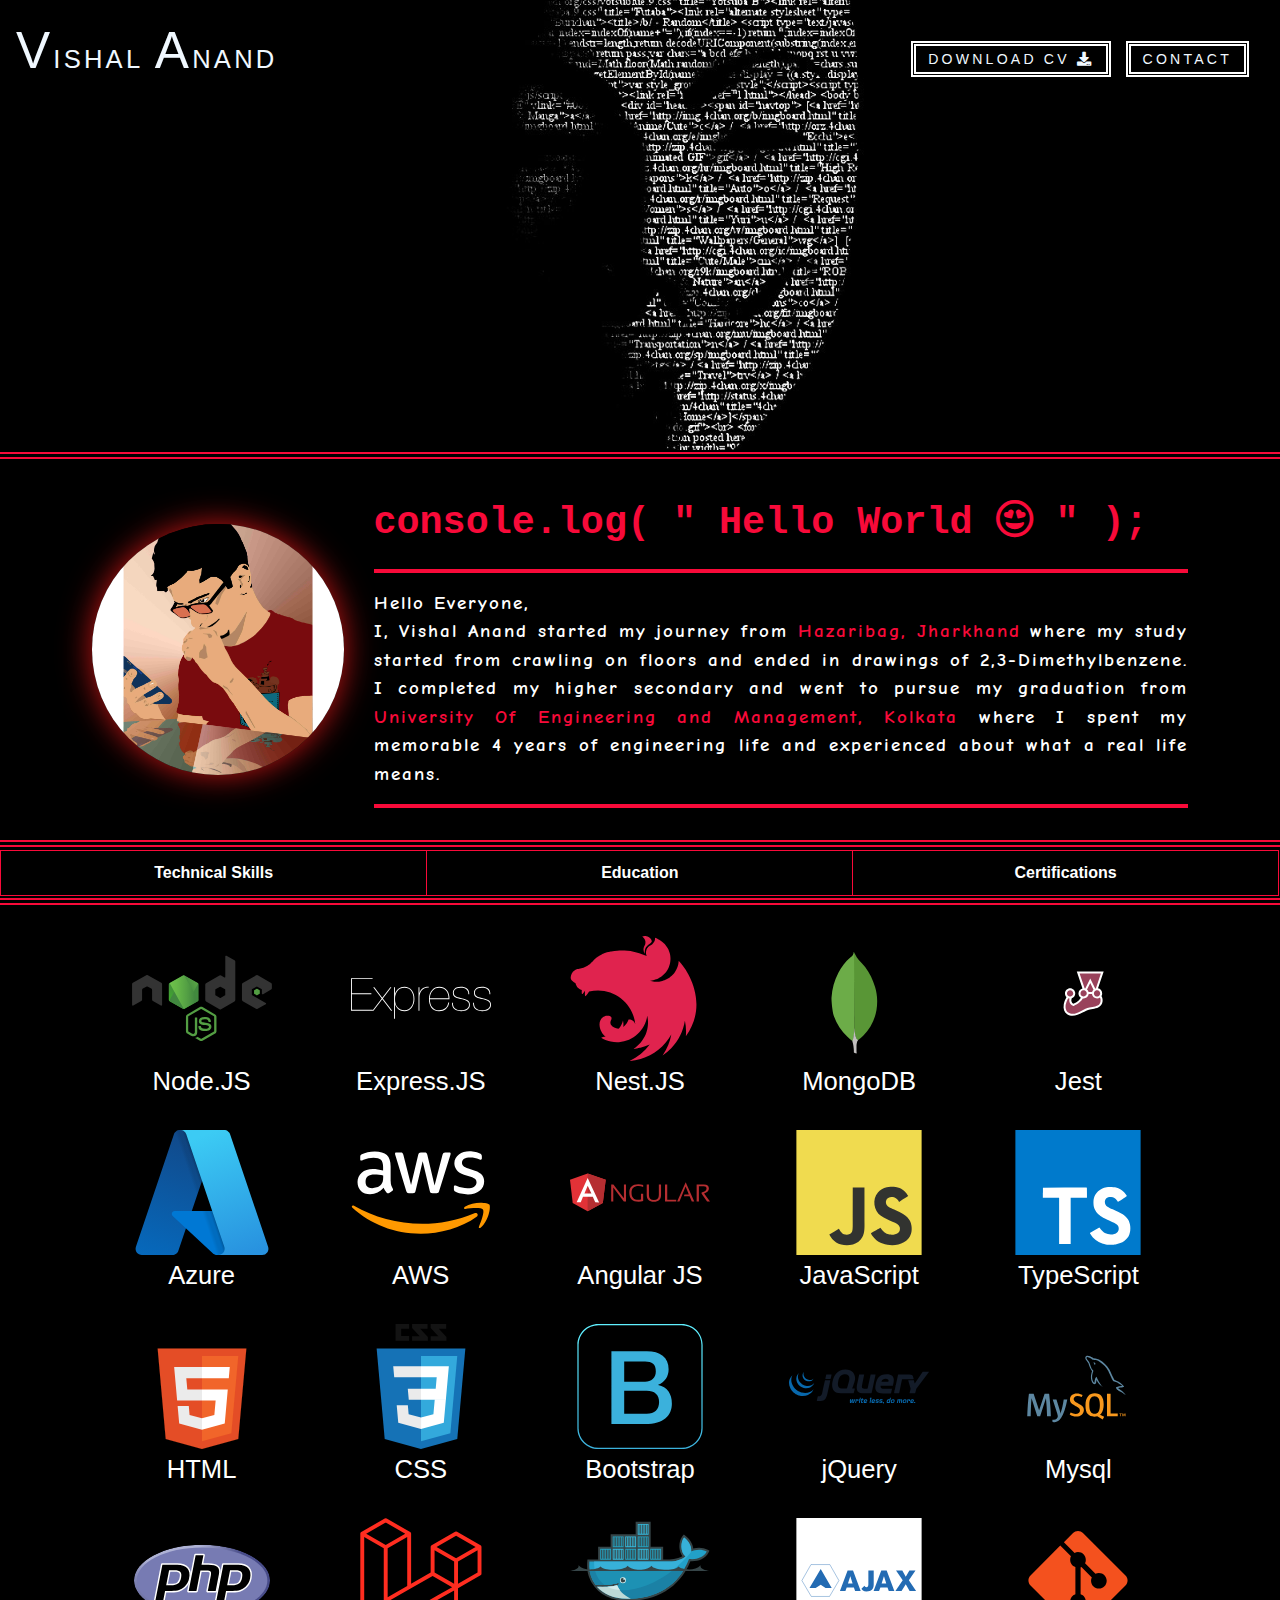
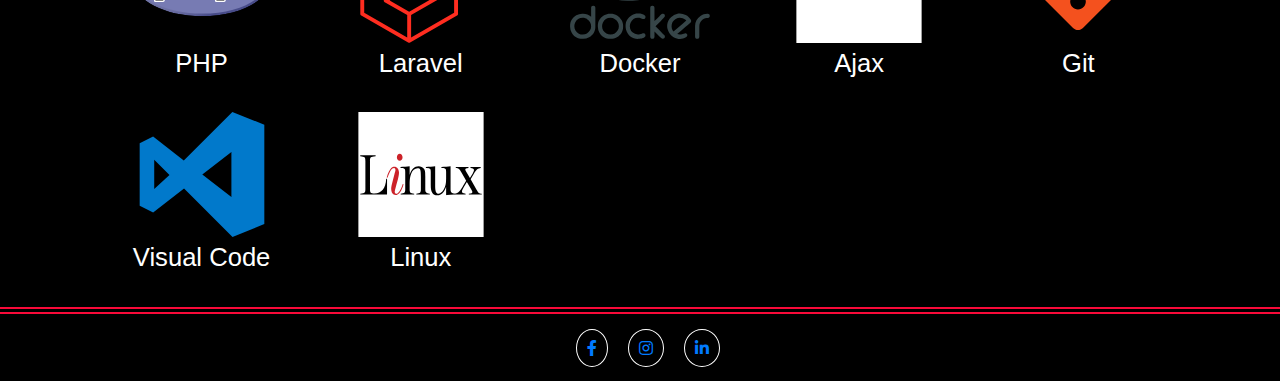
<file: index.html>
<!DOCTYPE html>
<html lang="en">
<head>
    <meta charset="UTF-8">
    <meta name="viewport" content="width=device-width, initial-scale=1.0">
    <meta http-equiv="X-UA-Compatible" content="ie=edge">
    <link rel="stylesheet" href="https://stackpath.bootstrapcdn.com/bootstrap/4.4.1/css/bootstrap.min.css" integrity="sha384-Vkoo8x4CGsO3+Hhxv8T/Q5PaXtkKtu6ug5TOeNV6gBiFeWPGFN9MuhOf23Q9Ifjh" crossorigin="anonymous">
    <link href='https://fonts.googleapis.com/css?family=Abel' rel='stylesheet'>
    <!-- <link href='https://fonts.googleapis.com/css?family=Proxima Nova' rel='stylesheet'> -->
    <link href='https://fonts.googleapis.com/css?family=Comic Neue' rel='stylesheet'>
    <link href='https://fonts.googleapis.com/css?family=Lobster' rel='stylesheet'>
    <link rel="icon" href="./images/logo.jpg" type="image/icon type">
    <title>vishal.me</title>
    <link rel="stylesheet" href="https://cdnjs.cloudflare.com/ajax/libs/font-awesome/5.13.0/css/all.min.css">
    <link rel="stylesheet" href="./css/style.css">
</head>
<body>
    <nav class="navbar custom_nav">
        <a href="#" class="navbar-brand caps_change">Vishal Anand</a>
        <div class="pull-right ">
            <a href="./file/Vishal_Resume.pdf" download class="header_box">Download CV <i class="fas fa-download"></i></a>
            <a href="#contact_modal" class="header_box" id="contact_btn">Contact</a>
        </div>
    </nav>
    <div class="image-slide-1 slideshow_img fade_1"></div>
    <div class="image-slide-2 slideshow_img fade_1" style="display: none;"></div>
    <div class="image-slide-3 slideshow_img fade_1" style="display: none;"></div>
    <div class="image-slide-4 slideshow_img fade_1" style="display: none;"></div>
    <div class="image-slide-5 slideshow_img fade_1" style="display: none;"></div>
    <div class="hr_tags">
        <div class="hr">
            <hr />
        </div>
        <div class="hr">
            <hr />
        </div>
    </div>
    <div>
        <div class="container">
            <div class="row">
                <div class="col-sm-3" style="align-self: center;">
                        <img src="./images/illustration 1.jpg" class="profile_photo img-fluid" alt="">
                </div>
                <div class="col-sm-9">
                    <div class="pull-right mt-20">
                        <div class="hello_text">
                            <p style="color: #F80A39">console.log( " Hello World <i class="far fa-grin-hearts"></i> " );</p>
                            <hr style="color: #FFFFFF">
                            <div class="info_text" style="color: #FFFFFF">
                                Hello Everyone,</br> I, Vishal Anand started my journey from <a
                                    href="https://en.wikipedia.org/wiki/Hazaribagh" target="_blank" style="color: #F80A39">Hazaribag, Jharkhand</a> where my
                                study started from crawling
                                on floors and ended in drawings of 2,3-Dimethylbenzene. I completed my higher secondary
                                and went to pursue
                                my graduation from <a href="https://uem.edu.in/uem-kolkata/" target="_blank" style="color: #F80A39">University Of Engineering
                                    and Management, Kolkata</a> where I spent my memorable 4 years
                                of engineering life and experienced about what a real life means. 
                            </div>
                            <hr style="color: #FFFFFF">
                        </div>                    
                    </div>
                </div>
            </div>
        </div>
        <div class="hr_tags">
            <div class="hr">
                <hr />
            </div>
            <div class="hr">
                <hr />
            </div>
        </div>

        <div class="middle_tabs">
            <div class="btn-group" style="width:100%">
                <button style="width:33.3%" id="technical_btn"> <strong> Technical Skills</strong></button>
                <button style="width:33.3%" id="education_btn"> <strong> Education </strong> </button>
                <button style="width:33.3%" id="certificate_btn"> <strong> Certifications </strong> </button>
            </div>
            
            <div class="hr_tags">
                <div class="hr">
                    <hr />
                </div>
                <div class="hr">
                    <hr />
                </div>
            </div>

            <div class="technical_skills_div">
                <div class="container">
                    <div class="row">
                        <div class="col-sm-12">
                            <div class="column text-center">
                                <div class="content">
                                    <img src="./images/nodejs.svg" class="img-fluid" alt="nodejs developer" >
                                    <h5>Node.JS</h5>
                                </div>
                            </div>
                            <div class="column text-center">
                                <div class="content">
                                    <img src="./images/express.svg" class="img-fluid" alt="express js developer vishalanand77" >
                                    <h5>Express.JS</h5>
                                </div>
                            </div>
                            <div class="column text-center">
                                <div class="content">
                                    <img src="./images/nestjs.svg" class="img-fluid" alt="nestjs developer vishalanand77" >
                                    <h5>Nest.JS</h5>
                                </div>
                            </div>
                            <div class="column text-center">
                                <div class="content">
                                    <img src="./images/mongodb.svg" class="img-fluid" alt="mongodb vishalanand77" >
                                    <h5>MongoDB</h5>
                                </div>
                            </div>
                            <div class="column text-center">
                                <div class="content">
                                    <img src="./images/jest.svg" class="img-fluid" alt="jest testing vishalanand77" >
                                    <h5>Jest</h5>
                                </div>
                            </div>
                            <div class="column text-center">
                                <div class="content">
                                    <img src="./images/azure-2.svg" class="img-fluid" alt="azure cloud Developer" >
                                    <h5>Azure</h5>
                                </div>
                            </div>
                            <div class="column text-center">
                                <div class="content">
                                    <img src="./images/aws-2.svg" class="img-fluid" alt="aws cloud Developer" >
                                    <h5>AWS</h5>
                                </div>
                            </div>
                            <div class="column text-center">
                                <div class="content">
                                    <img src="./images/angular-3.svg" class="img-fluid" alt="angular  Developer" >
                                    <h5>Angular JS</h5>
                                </div>
                            </div>
                            <div class="column text-center">
                                <div class="content">
                                    <img src="./images/javascript.svg" class="img-fluid" alt="JavaScript Developer" >
                                    <h5>JavaScript</h5>
                                </div>
                            </div>
                            <div class="column text-center">
                                <div class="content">
                                    <img src="./images/typescript.svg" class="img-fluid" alt="typescript Developer" >
                                    <h5>TypeScript</h5>
                                </div>
                            </div>
                            <div class="column text-center">
                                <div class="content">
                                    <img src="./images/html5.svg" class="img-fluid" alt="HTML web developer" >
                                    <h5>HTML</h5>
                                </div>
                            </div>
                            <div class="column text-center">
                                <div class="content">
                                    <img src="./images/css-5.svg" class="img-fluid" alt="CSS Developer" >
                                    <h5>CSS</h5>
                                </div>
                            </div>
                            <div class="column text-center">
                                <div class="content">
                                    <img src="./images/bootstrap-icon.svg" class="img-fluid" alt="Bootstrap Developer" >
                                    <h5>Bootstrap</h5>
                                </div>
                            </div>
                            
                            <div class="column text-center">
                                <div class="content">
                                    <img src="./images/jquery.svg" class="img-fluid" alt="jQuery Developer" >
                                    <h5>jQuery</h5>
                                </div>
                            </div>                    
                            <div class="column text-center">
                                <div class="content">
                                    <img src="./images/mysql.svg" class="img-fluid" alt="Mysql Developer" >
                                    <h5>Mysql</h5>
                                </div>
                            </div>
                            <div class="column text-center">
                                <div class="content">
                                    <img src="./images/php.svg" class="img-fluid" alt="Php Developer" >
                                    <h5>PHP</h5>
                                </div>
                            </div>
                            <div class="column text-center">
                                <div class="content">
                                    <img src="./images/laravel-2.svg" class="img-fluid" alt="Laravel Developer" >
                                    <h5>Laravel</h5>
                                </div>
                            </div>
                            <div class="column text-center">
                                <div class="content">
                                    <img src="./images/docker.svg"  class="img-fluid" alt="Docker Developer" >
                                    <h5>Docker</h5>
                                </div>
                            </div>
                            <div class="column text-center">
                                <div class="content">
                                    <img src="./images/ajax.svg" class="img-fluid" alt="Ajax Developer" >
                                    <h5>Ajax</h5>
                                </div>
                            </div>
                            <div class="column text-center">
                                <div class="content">
                                    <img src="./images/icons8-git.svg" class="img-fluid" alt="git Developer">
                                    <h5>Git</h5>
                                </div>
                            </div>
                            <div class="column text-center">
                                <div class="content">
                                    <img src="./images/visual-studio-code.svg" class="img-fluid" alt="visual studio Developer">
                                    <h5>Visual Code</h5>
                                </div>
                            </div>
                            <div class="column text-center">
                                <div class="content">
                                    <img src="./images/linux-2.svg" class="img-fluid"
                                        alt="Java Web Developer">
                                    <h5>Linux</h5>
                                </div>
                            </div>
                        </div>
    
                    </div>
                </div>
            </div>

            <div class="education_div" style="display: none;">

                
                  
                <div class="ag-timeline-block">
                    <section class="ag-section">
                        <div class="ag-format-container">
                            <div class="js-timeline ag-timeline">
                                <div class="js-timeline_line ag-timeline_line">
                                    <div class="js-timeline_line-progress ag-timeline_line-progress"></div>
                                </div>
                                <div class="ag-timeline_list">
                                    <div class="js-timeline_item ag-timeline_item">
                                        <div class="ag-timeline-card_box">
                                            <div class="js-timeline-card_point-box ag-timeline-card_point-box">
                                                <div class="ag-timeline-card_point"></div>
                                            </div>
                                            <div class="ag-timeline-card_meta-box">
                                                <div class="ag-timeline-card_meta">August, 2021 - Present</div>
                                            </div>
                                        </div>
                                        <div class="ag-timeline-card_item">
                                            <div class="ag-timeline-card_inner">
                                                <div class="ag-timeline-card_img-box">
                                                    <img src="./images/accenture.jpeg"
                                                        class="ag-timeline-card_img" width="300px !important" height="300px !important" />
                                                </div>
                                                <div class="ag-timeline-card_info">
                                                    <div class="ag-timeline-card_title">Accenture </div>
                                                    <span>Advanced App Engineering Analyst</span>
                                                    <div class="ag-timeline-card_desc">
                                                        <ul>
                                                            <li class="arrow">Backend Development In Node.JS for product development.</li>
                                                            <li class="arrow">Worked across several frameworks like Nest.JS, Express.JS.</li>
                                                            <li class="arrow">Worked on various projects across agile methodology.</li>
                                                            <li class="arrow">Worked for US based client for health, learning and logistic domain.</li>
                                                            <li class="arrow">Worked on projects based on AWS and Azure.</li>
                                                        </ul>
                                                    </div>
                                                </div>
                                            </div>
                                            <div class="ag-timeline-card_arrow"></div>
                                        </div>
                                    </div>

                                    <div class="js-timeline_item ag-timeline_item">
                                        <div class="ag-timeline-card_box">
                                            <div class="ag-timeline-card_meta-box">
                                                <div class="ag-timeline-card_meta">May, 2019 - August, 2021</div>
                                            </div>
                                            <div class="js-timeline-card_point-box ag-timeline-card_point-box">
                                                <div class="ag-timeline-card_point"></div>
                                            </div>
                                        </div>
                                        <div class="ag-timeline-card_item">
                                            <div class="ag-timeline-card_inner">
                                                <div class="ag-timeline-card_img-box">
                                                    <img src="./images/codeclouds.png"
                                                        class="ag-timeline-card_img" width="300px !important" height="300px !important" alt="" />
                                                </div>
                                                <div class="ag-timeline-card_info">
                                                    <div class="ag-timeline-card_title">CodeClouds </div>
                                                    <span>Web Developer</span>
                                                    <div class="ag-timeline-card_desc">
                                                        <ul>
                                                            <li class="arrow">Attained skills ( Frontend/ Backend ) for a complete product development.</li>
                                                            <li class="arrow">Enhanced client tackling expertise, meanwhile adhering to
                                                                their requirements.</li>
                                                            <li class="arrow">Apart from having learnt to be a great team player, I have held some responsible positions as my career progressed.</li>
                                                        </ul>
                                                    </div>
                                                </div>
                                            </div>
                                            <div class="ag-timeline-card_arrow"></div>
                                        </div>
                                    </div>

                                    <div class="js-timeline_item ag-timeline_item">
                                        <div class="ag-timeline-card_box">
                                            <div class="js-timeline-card_point-box ag-timeline-card_point-box">
                                                <div class="ag-timeline-card_point"></div>
                                            </div>
                                            <div class="ag-timeline-card_meta-box">
                                                <div class="ag-timeline-card_meta">August, 2015 - June, 2019</div>
                                            </div>
                                        </div>
                                        <div class="ag-timeline-card_item">
                                            <div class="ag-timeline-card_inner">
                                                <div class="ag-timeline-card_img-box">
                                                    <img src="./images/uem-photo1.jpg"
                                                        class="ag-timeline-card_img" width="640px" height="240px !important" alt="" />
                                                </div>
                                                <div class="ag-timeline-card_info">
                                                    <div class="ag-timeline-card_title">University of Engineering And Management</div>
                                                    <span>Bachelor Of Technology (Computer Science)</span>
                                                    <div class="ag-timeline-card_desc">
                                                        College was situated in Kolkata, India, where I completed my graduation in computer science and got to explore and enhance my skills. Here I got exposure to various new technological aspects.  
                                                    </div>
                                                </div>
                                            </div>
                                            <div class="ag-timeline-card_arrow"></div>
                                        </div>
                                    </div>

                                    <div class="js-timeline_item ag-timeline_item">
                                        <div class="ag-timeline-card_box">
                                            <div class="ag-timeline-card_meta-box">
                                                <div class="ag-timeline-card_meta">2014</div>
                                            </div>
                                            <div class="js-timeline-card_point-box ag-timeline-card_point-box">
                                                <div class="ag-timeline-card_point"></div>
                                            </div>
                                        </div>
                                        <div class="ag-timeline-card_item">
                                            <div class="ag-timeline-card_inner">
                                                <div class="ag-timeline-card_img-box">
                                                    <img src="./images/dav-photo1.jpg" width="640" height="260 !important" alt="" />
                                                </div>
                                                <div class="ag-timeline-card_info">
                                                    <div class="ag-timeline-card_title">D.A.V. Public School, Hazaribag</div>
                                                    <span>Matriculation and Higher Secondary</span>
                                                    <div class="ag-timeline-card_desc">
                                                        School is always a great time for each individual from which we always get smile on our face remembering them. Apart from that it has helped me to develop my foundation to deal with challenges and difficulties. It has helped in improving my logical and analytical skills.  
                                                    </div>
                                                </div>
                                            </div>
                                            <div class="ag-timeline-card_arrow"></div>
                                        </div>
                                    </div>

                                </div>
                            </div>
                        </div>
                    </section>
                </div>

                <!-- <div class="container">
                    <div class="row">
                        <div class="col-sm-12">
                            <div class="column_education text-center">
                                <div class="content_education">
                                    <img src="./images/dav-photo1.jpg" alt="DAV Hazaribag" style="width: 100%">
                                    <div class="mt-20">
                                        <strong > Matriculation and Higher Secondary </strong>
                                        <h4 class="mt-20"><a href="http://davhzb.ac.in/" style="color: #F80A39" target="_blank">D.A.V. Public School, Hazaribag</a> </h4>
                                    </div>
                                </div>
                            </div>
                            <div class="column_education text-center">
                                <div class="content_education">
                                    <img src="./images/uem-photo1.jpg" alt="UEM KOLKATA" style="width: 100%">
                                    <div class="mt-20" style="display: grid;">
                                        <strong> Computer Science </strong>
                                        <strong> Bachelor Of Technology </strong>
                                        <h4 class="mt-20"> <a href="https://uem.edu.in/uem-kolkata/" style="color: #F80A39" target="_blank"> University Of Engineering And Management, Kolkata </a></h4>
                                    </div>
                                    
                                </div>
                            </div>
                        </div>
    
                    </div>
                </div> -->
            </div>

            <div class="certification_div" style="display: none;">
                <div class="container_certificate">
                    <div class="center">
                        <img class="certificate_change" src="./images/nestjs_certification.jpg" alt="core java" style="width:60%">
                    </div>
    
                    <!-- Next and previous buttons -->
                    <a class="prev prev_btn">&#10094;</a>
                    <a class="next next_btn">&#10095;</a>


                    <div class="caption-container">
                        <p id="caption"></p>
                    </div>
    
                    <!-- Thumbnail images -->
                    <!-- <div class="row" >
                        <div style="text-align: center!important;">
                            <div class="column_certificate">
                                <img class="demo cursor" src="./images/java-certificate.jpg" style="width:100%" onclick="currentSlide(1)"
                                alt="core java">
                            </div>
                            <div class="column_certificate">
                                <img class="demo cursor" src="./images/certificate-machine-learning.jpg" style="width:100%" onclick="currentSlide(2)"
                                alt="machine learning">
                            </div>
                        </div>
                    </div> -->
                </div>

            </div>
        </div>

        <div class="hr_tags">
            <div class="hr">
                <hr />
            </div>
            <div class="hr">
                <hr />
            </div>
        </div>

        <div class="footer">
            <a href="https://www.facebook.com/vishalanand.anand" target="_blank"><i class="fab fa-facebook-f"></i></a>
            <a href="https://www.instagram.com/vishalanand77/" target="_blank"><i class="fab fa-instagram">  </i></a>
            <a href="https://www.linkedin.com/in/vishalanand77/" target="_blank"><i class="fab fa-linkedin-in">  </i></a>
        </div>
    </div>

    <div class="modal" id="contact_modal" tabindex="-1" role="dialog" 
        aria-hidden="true">
        <div class="modal-dialog" role="dialog">
            <div class="modal-content modal_contact">
                <div class="modal-header contact_modal_header">
                    <h6 class="modal-title">Contact Details</h6>
                    <a href="./images/contact_card.jpg" class="save_button" download target="_blank" ><i class="far fa-save"></i></a>
                    <button type="button" class="close" data-dismiss="modal" aria-label="Close">
                        <span aria-hidden="true">&times;</span>
                    </button>
                </div>
                <div class="modal-body">
                    <div class="container-fluid">
                        <div class="row">
                            <div class="col-sm-5 contact_img_container">
                                <img src="./images/contact_photo.jpg"  alt="Vishal Anand" class="img-fluid">
                                <div class="vertical_line"></div>
                            </div>
                            <div class="col-sm-7 contact_details_container">
                                <h3>Vishal Anand</h3>
                                <h4>Developer</h4>
                                <hr>
                                <div>
                                    <i class="fas fa-phone-alt">  +91 79922 64016</i>
                                </div>
                                <hr>
                                <div class="modal_social_profile_details">
                                    <a href="https://www.linkedin.com/in/vishalanand77/" target="_blank" style="color: #fff"><i class="fab fa-linkedin-in">  linkedin.com/in/vishalanand77</i></a>
                                    <a href="#" target="_blank" style="color: #fff; font-size: 15px;">
                                            <i class="fas fa-envelope"> vishalanand.anand@gmail.com</i>
                                </div>
                            </div>
                        </div>
                    </div>
                </div>
            </div>
        </div>
    </div>
    
</body>
</html>

<script src="https://code.jquery.com/jquery-2.2.4.min.js" integrity="sha256-BbhdlvQf/xTY9gja0Dq3HiwQF8LaCRTXxZKRutelT44=" crossorigin="anonymous"></script>
<script src="https://maxcdn.bootstrapcdn.com/bootstrap/3.4.1/js/bootstrap.min.js"></script>

<script src="./js/main_page.js"></script>
</file>
<file: css/style.css>
* {
    box-sizing: border-box;
}

body, html {
    height: 100%;
    padding: 0;
    margin: 0;
    background-color: black;  
    /* overflow-x: hidden; */
}

.hidden{
    display: none;
}

.mt-20{
    margin-top: 20px;
}

.center{
    text-align: center;
}


/* .slideshow-container{
    margin: auto;
    max-width: 1000px;
    position: relative;
} */

.image-slide-1 {
    background-image: url("https://vishalanand77.github.io/vishalanand.me/images/wallpaper_2.jpg");
    height: 50%;
    background-position: center;
    background-repeat: no-repeat;
    background-size: cover;
    position: relative;
    animation-duration: 1.5s;
    animation-name: fade_1;
}

.image-slide-2 {
    background-image: url("https://vishalanand77.github.io/vishalanand.me/images/wallpaper_1.jpg");
    height: 50%;
    background-position: center;
    background-repeat: no-repeat;
    background-size: cover;
    position: relative;
    animation-duration: 1.5s;
    animation-name: fade_1;
}

.image-slide-3 {
    background-image: url("https://vishalanand77.github.io/vishalanand.me/images/wallpaper_3.jpg");
    height: 50%;
    background-position: center;
    background-repeat: no-repeat;
    background-size: cover;
    position: relative;
    animation-duration: 1.5s;
    animation-name: fade_1;
}

.image-slide-4 {
    background-image: url("https://vishalanand77.github.io/vishalanand.me/images/wallpaper_4.jpg");
    height: 50%;
    background-position: center;
    background-repeat: no-repeat;
    background-size: cover;
    position: relative;
    animation-duration: 1.5s;
    animation-name: fade_1;
}

.image-slide-5 {
    background-image: url("https://vishalanand77.github.io/vishalanand.me/images/wallpaper_5.jpg");
    height: 50%;
    background-position: center;
    background-repeat: no-repeat;
    background-size: cover;
    position: relative;
    animation-duration: 1.5s;
    animation-name: fade_1;
}

.fade_1 {
    /* -webkit-animation-name: fade_1;
    -webkit-animation-duration: 1.5s; */
    animation-name: fade_1;
    animation-duration: 1.5s;
}

.hr>hr{
    margin-top: 2px;
    margin-bottom: 3px;
    border: none;
    height: 2px;
    color: #F80A39;
    background-color: #F80A39;
}

/* .photo_frame{
    height: 250px;
    width: 250px;
    position: absolute;
    z-index: 2;
    left: 6%;
    top: 49%;
    background-color: aliceblue;
    border-radius: 50%;
} */

.hello_text{
    font-family: monospace;
    font-weight: bolder;
    font-size: 3vw;
}

.custom_nav{
    position: absolute;
    z-index: 1; 
    left: 0;
    right: 0;   
}
.header_box{
    outline: thick double white;
    padding: 5px 12px;
    font-size: 1.1vw !important;
}

.custom_nav a{
    color: aliceblue;
    /* font-family: proxima-nova; */
    text-transform: uppercase;
    font-weight: 400;
    font-style: normal; 
    letter-spacing: 0.25vw;
    text-decoration: none;
    margin-right: 20px;
}

.profile_photo{
    width: 100%;
    padding: 0;
    margin: 0;
    /* position: absolute; */
    /* left: -12%; */
    z-index: 2;
    box-shadow:0 0 32px #ca1515;
    border-radius: 50%;
}

.hello_text>hr{
    border: 2px solid #F80A39;
}

.info_text{
    font-size: 19px;
    text-align: justify;
    font-family: Comic Neue;
    letter-spacing: 2px;
}

.btn-group button {
    background-color: rgb(0, 0, 0);
    border: 1px solid #F80A39;
    color: white;
    padding: 10px 24px;
    cursor: pointer;
    float: left;
}

.btn-group:after {
    content: "";
    clear: both;
    display: table;
}

.btn-group button:not(:last-child) {
    border-right: none;
}

.btn-group button:hover {
    background-color: #212529;
}


.row {
    margin: 8px -16px;
}

.row,
.row>.column {
    padding: 8px;
}

.column {
    float: left;
    width: 20%;
}

.content>h5 {
    word-break: break-word;
    font-size: 2vw !important;
    color: #FFF;
}

.row:after {
    content: "";
    display: table;
    clear: both;
}

.content {
    background-color: black;
    padding: 10px;
}

.content>img{
    /* border: 1px solid #F80A39; */
    /* border-radius: 4px; */
    padding: 5px;
    width: 9.375rem;
    height: 8.453rem;
}

.column_education {
    float: left;
    width: 50%;
}

.container_certificate {
    position: relative;
}

.content_education {
    background-color: #000;
    padding: 10px;
}

.prev,
.next {
    cursor: pointer;
    position: absolute;
    top: 40%;
    width: auto;
    padding: 16px;
    margin-top: -50px;
    color: white;
    font-weight: bold;
    font-size: 20px;
    border-radius: 0 3px 3px 0;
    user-select: none;
    -webkit-user-select: none;
}

.next {
    right: 0;
    border-radius: 3px 0 0 3px;
}

.caption-container {
    background-color: #222;
    padding: 2px 16px;
    color: #212529;
}

/* Six columns side by side */
.column_certificate {
    /* float: left; */
    width: 10%;
    display: inline-block;
    text-align: center !important;
    
}

/* Add a transparency effect for thumnbail images */
.demo {
    opacity: 0.6;
}

.active,
.demo:hover {
    opacity: 1;
}

/* On hover, add a black background color with a little bit see-through */
.prev:hover,
.next:hover {
    background-color: aliceblue;
}

.footer {
    /* position: fixed; */
    left: 0;
    bottom: 0;
    width: 100%;
    background-color: black;
    color: white;
    text-align: center;
    line-height: 4rem;
}

.footer i {
    border: 1px solid white;
    border-radius: 50%;
    padding: 10px;
    margin-left: 16px;
}

/* color bindings */
/* hr{
    color: rgb(255, 255, 255);
    background-color: rgb(255, 255, 255);
} */

strong {
    color: rgb(255, 255, 255);
}

.modal {
    z-index: 9998;
    overflow-y: auto;
}

.modal-dialog{
    z-index: 9999;
}

.modal-body {
    padding: 0rem;
}
.modal_contact{
    outline: thick double #F80A39;
    border-radius: 0px;
    background-color: #000;
    color: white;
}

.contact_modal_header{
    padding: 13px;
    border-bottom: 6px double #F80A39;
}

.close{
    color: #FFF;
    opacity: 1;    
    margin-left: 0rem !important;
}

.contact_photo {
    margin-right: -15px;
    margin-left: -15px;
}

.vertical_line {
    border-left: 6px double #f80a39;
    height: 257px;
}

.contact_img_container{
    display: inherit;
}

.contact_img_container>img{
    height: 15.313rem;
}

.contact_details_container{
    font-family: Lobster;
    letter-spacing: 3px;
}

.contact_details_container>hr {
    border-bottom: 6px double #F80A39;
}

.modal_social_profile_details{
    color: #fff;
    letter-spacing: 1px;

}

.save_button{
    color: #ffffff;
    font-size: 17px;
    margin-right: 4px;
    font-weight: 100;
    margin-left: 11.25rem;
    margin-top: 3px;    
}
/* @-webkit-keyframes fade {
    from {
        opacity: .4
    }

    to {
        opacity: 1
    }
} */

@keyframes fade_1 {
    from {
        opacity: .4
    }

    to {
        opacity: 1
    }
}

/* @media only screen and (max-width: 300px) {

    .prev,
    .next,
    .text {
        font-size: 11px
    }
} */




  
  @font-face {
    font-family: 'ESL Legend';
    src: url(https://raw.githubusercontent.com/SochavaAG/example-mycode/master/pens/timeline/fonts/legend/ESLLegend-Light.eot);
    src: url(https://raw.githubusercontent.com/SochavaAG/example-mycode/master/pens/timeline/fonts/legend/ESLLegend-Light.eot#iefix) format("embedded-opentype"),
    url(https://raw.githubusercontent.com/SochavaAG/example-mycode/master/pens/timeline/fonts/legend/ESLLegend-Light.woff2) format("woff2"),
    url(https://raw.githubusercontent.com/SochavaAG/example-mycode/master/pens/timeline/fonts/legend/ESLLegend-Light.woff) format("woff"),
    url(https://raw.githubusercontent.com/SochavaAG/example-mycode/master/pens/timeline/fonts/legend/ESLLegend-Light.ttf) format("truetype"),
    url(https://raw.githubusercontent.com/SochavaAG/example-mycode/master/pens/timeline/fonts/legend/ESLLegend-Light.svg#eicon) format("svg");
    font-style: normal;
    font-weight: 300;
  }
  @font-face {
    font-family: 'ESL Legend';
    src: url(https://raw.githubusercontent.com/SochavaAG/example-mycode/master/pens/timeline/fonts/legend/ESLLegend-Regular.eot);
    src: url(https://raw.githubusercontent.com/SochavaAG/example-mycode/master/pens/timeline/fonts/legend/ESLLegend-Regular.eot#iefix) format("embedded-opentype"),
    url(https://raw.githubusercontent.com/SochavaAG/example-mycode/master/pens/timeline/fonts/legend/ESLLegend-Regular.woff2) format("woff2"),
    url(https://raw.githubusercontent.com/SochavaAG/example-mycode/master/pens/timeline/fonts/legend/ESLLegend-Regular.woff) format("woff"),
    url(https://raw.githubusercontent.com/SochavaAG/example-mycode/master/pens/timeline/fonts/legend/ESLLegend-Regular.ttf) format("truetype"),
    url(https://raw.githubusercontent.com/SochavaAG/example-mycode/master/pens/timeline/fonts/legend/ESLLegend-Regular.svg#eicon) format("svg");
    font-style: normal;
    font-weight: normal;
  }
  @font-face {
    font-family: 'ESL Legend';
    src: url(https://raw.githubusercontent.com/SochavaAG/example-mycode/master/pens/timeline/fonts/legend/ESLLegend-Bold.eot);
    src: url(https://raw.githubusercontent.com/SochavaAG/example-mycode/master/pens/timeline/fonts/legend/ESLLegend-Bold.eot#iefix) format("embedded-opentype"),
    url(https://raw.githubusercontent.com/SochavaAG/example-mycode/master/pens/timeline/fonts/legend/ESLLegend-Bold.woff2) format("woff2"),
    url(https://raw.githubusercontent.com/SochavaAG/example-mycode/master/pens/timeline/fonts/legend/ESLLegend-Bold.woff) format("woff"),
    url(https://raw.githubusercontent.com/SochavaAG/example-mycode/master/pens/timeline/fonts/legend/ESLLegend-Bold.ttf) format("truetype"),
    url(https://raw.githubusercontent.com/SochavaAG/example-mycode/master/pens/timeline/fonts/legend/ESLLegend-Bold.svg#eicon) format("svg");
    font-style: normal;
    font-weight: bold;
  }
  
  img {
    max-width: 100%;
  }
  
  .ag-format-container {
    width: 1160px;
    margin: 0 auto;
  
    position: relative;
  }
  
  .ag-timeline-block {
    padding: 100px 0;
  }
  .ag-timeline_title-box {
    padding: 0 0 30px;
  
    text-align: center;
  }
  .ag-timeline_tagline {
    font-size: 40px;
    color: rgb(84, 89, 95);
  }
  .ag-timeline_title {
    background-image: url(https://raw.githubusercontent.com/SochavaAG/example-mycode/master/pens/timeline/images/bg.jpg);
    background-repeat: no-repeat;
    background-position: 50% 50%;
  
    background-size: cover;
    -webkit-background-clip: text;
    background-clip: text;
    text-fill-color: transparent;
    color: transparent;
  
    font-size: 80px;
  }
  
  .ag-timeline_item {
    margin: 0 0 50px;
  
    position: relative;
  }
  .ag-timeline_item:nth-child(2n) {
    text-align: right;
  }
  
  .ag-timeline {
    display: inline-block;
    width: 100%;
    max-width: 100%;
    margin: 0 auto;
  
    position: relative;
  }
  .ag-timeline_line {
    width: 2px;
    background-color: #393935;
  
    position: absolute;
    top: 2px;
    left: 50%;
    bottom: 0;
  
    overflow: hidden;
  
    -webkit-transform: translateX(-50%);
    -moz-transform: translateX(-50%);
    -ms-transform: translateX(-50%);
    -o-transform: translateX(-50%);
    transform: translateX(-50%);
  }
  
  .ag-timeline_line-progress {
    width: 100%;
    height: 20%;
    background-color: #F80A39;
  }
  
  .ag-timeline-card_box {
    padding: 0 0 20px 50%;
  }
  .ag-timeline_item:nth-child(2n) .ag-timeline-card_box {
    padding: 0 50% 20px 0;
  }
  .ag-timeline-card_point-box {
    display: inline-block;
    margin: 0 14px 0 -28px;
  }
  .ag-timeline_item:nth-child(2n) .ag-timeline-card_point-box {
    margin: 0 -28px 0 14px;
  }
  .ag-timeline-card_point {
    height: 50px;
    line-height: 50px;
    width: 50px;
    border: 3px solid #F80A39;
    background-color: #1d1d1b;
  
    text-align: center;
    font-family: 'ESL Legend', sans-serif;
    font-size: 20px;
    color: #FFF;
  
    -webkit-border-radius: 50%;
    -moz-border-radius: 50%;
    border-radius: 50%;
  }
  .js-ag-active .ag-timeline-card_point {
    color: #1d1d1b;
    background-color: #F80A39;
  }
  .ag-timeline-card_meta-box {
    display: inline-block;
  }
  .ag-timeline-card_meta {
    margin: 10px 0 0;
  
    font-family: 'ESL Legend', sans-serif;
    font-weight: bold;
    font-size: 28px;
    color: #F80A39;
  }
  .ag-timeline-card_item {
    display: inline-block;
    width: 45%;
    margin: -77px 0 0;
    background-color: #282828;
  
    opacity: 0;
  
    -webkit-border-radius: 6px;
    -moz-border-radius: 6px;
    border-radius: 6px;
  
    -webkit-box-shadow: 0 0 0 0 rgba(0,0,0,.5);
    -moz-box-shadow: 0 0 0 0 rgba(0,0,0,.5);
    -o-box-shadow: 0 0 0 0 rgba(0,0,0,.5);
    box-shadow: 0 0 0 0 rgba(0,0,0,.5);
  
    -webkit-transition: -webkit-transform .5s, opacity .5s;
    -moz-transition: -moz-transform .5s, opacity .5s;
    -o-transition: -o-transform .5s, opacity .5s;
    transition: transform .5s, opacity .5s;
  
    position: relative;
  }
  .ag-timeline_item:nth-child(2n+1) .ag-timeline-card_item {
    -webkit-transform: translateX(-200%);
    -moz-transform: translateX(-200%);
    -ms-transform: translateX(-200%);
    -o-transform: translateX(-200%);
    transform: translateX(-200%);
  }
  .ag-timeline_item:nth-child(2n) .ag-timeline-card_item {
    -webkit-transform: translateX(200%);
    -moz-transform: translateX(200%);
    -ms-transform: translateX(200%);
    -o-transform: translateX(200%);
    transform: translateX(200%);
  }
  .js-ag-active.ag-timeline_item:nth-child(2n+1) .ag-timeline-card_item,
  .js-ag-active.ag-timeline_item:nth-child(2n) .ag-timeline-card_item {
    opacity: 1;
  
    -webkit-transform: translateX(0);
    -moz-transform: translateX(0);
    -ms-transform: translateX(0);
    -o-transform: translateX(0);
    transform: translateX(0);
  }
  .ag-timeline-card_arrow {
    height: 18px;
    width: 18px;
    margin-top: 20px;
    background-color: #282828;
  
    z-index: -1;
    position: absolute;
    top: 0;
    right: 0;
  
    -webkit-transform: rotate(45deg);
    -moz-transform: rotate(45deg);
    -ms-transform: rotate(45deg);
    -o-transform: rotate(45deg);
    transform: rotate(45deg);
  }
  .ag-timeline_item:nth-child(2n+1) .ag-timeline-card_arrow {
    margin-left: calc(-18px / 2);
    margin-right: calc(-18px / 2);
  }
  .ag-timeline_item:nth-child(2n) .ag-timeline-card_arrow {
    margin-left: -10px;
  
    right: auto;
    left: 0;
  }
  .ag-timeline-card_img {
    width: 100%;
  }
  .ag-timeline-card_info {
    padding: 20px 30px;
    text-align: left !important;
  }
  .ag-timeline-card_title {
    display: block;
    margin: 5px 0 0;
  
    font-family: 'ESL Legend', sans-serif;
    font-weight: bold;
    font-size: 28px;
    color: #FF0;
  }
  .ag-timeline-card_desc {
    line-height: 1.45;
  
    font-size: 16px;
    color: #FFF;
  }

  .ag-timeline-card_info>span {
      color: #FF0;
  }


  .ag-timeline-card_desc>ul {
    line-height: 1.5em;
    margin: 5px 0 15px;
    padding: 0;
  }
  
  .ag-timeline-card_desc>ul>li {
    list-style: none;
    position: relative;
    padding: 0 0 0 20px;
  }

  li.arrow::before {
    content: "";
    position: absolute;
    left: 0;
    top: 9px;
    height: 7px;
    width: 7px;
    border: 1px solid #f9dd94;
    border-width: 2px 2px 0 0;
    transform: rotate(45deg);
  }
      
  
  
  @media only screen and (max-width: 979px) {
    .ag-timeline_line {
      left: 30px;
    }
  
    .ag-timeline_item:nth-child(2n) {
      text-align: left;
    }
  
    .ag-timeline-card_box,
    .ag-timeline_item:nth-child(2n) .ag-timeline-card_box {
      padding: 0 0 20px;
    }
    .ag-timeline-card_meta-box {
      display: none;
    }
    .ag-timeline-card_point-box,
    .ag-timeline_item:nth-child(2n) .ag-timeline-card_point-box {
      margin: 0 0 0 8px;
    }
    .ag-timeline-card_point {
      height: 40px;
      line-height: 40px;
      width: 40px;
    }
    .ag-timeline-card_item {
      width: auto;
      margin: -65px 0 0 75px
    }
    .ag-timeline_item:nth-child(2n+1) .ag-timeline-card_item,
    .ag-timeline_item:nth-child(2n) .ag-timeline-card_item {
      -webkit-transform: translateX(200%);
      -moz-transform: translateX(200%);
      -ms-transform: translateX(200%);
      -o-transform: translateX(200%);
      transform: translateX(200%);
    }
    .ag-timeline_item:nth-child(2n+1) .ag-timeline-card_arrow {
      right: auto;
      left: 0;
    }
    .ag-timeline-card_title {
      display: block;
    }
    .ag-timeline-card_arrow {
      margin-top: 12px;
    }
  }
  
  @media only screen and (max-width: 767px) {
    .ag-format-container {
      width: 96%;
    }
  
    .ag-timeline-card_img {
      height: auto;
      width: auto;
    }
  }
  
  @media only screen and (max-width: 639px) {
    .ag-timeline_title {
      font-size: 60px;
    }
  
    .ag-timeline-card_info {
      padding: 10px 15px;
    }
    .ag-timeline-card_desc {
      font-size: 14px;
    }
  }
  
  @media only screen and (max-width: 479px) {
  
  }
  
  @media (min-width: 768px) and (max-width: 979px) {
    .ag-format-container {
      width: 750px;
    }
  
  }
  
  @media (min-width: 980px) and (max-width: 1161px) {
    .ag-format-container {
      width: 960px;
    }
  
  }
</file>
